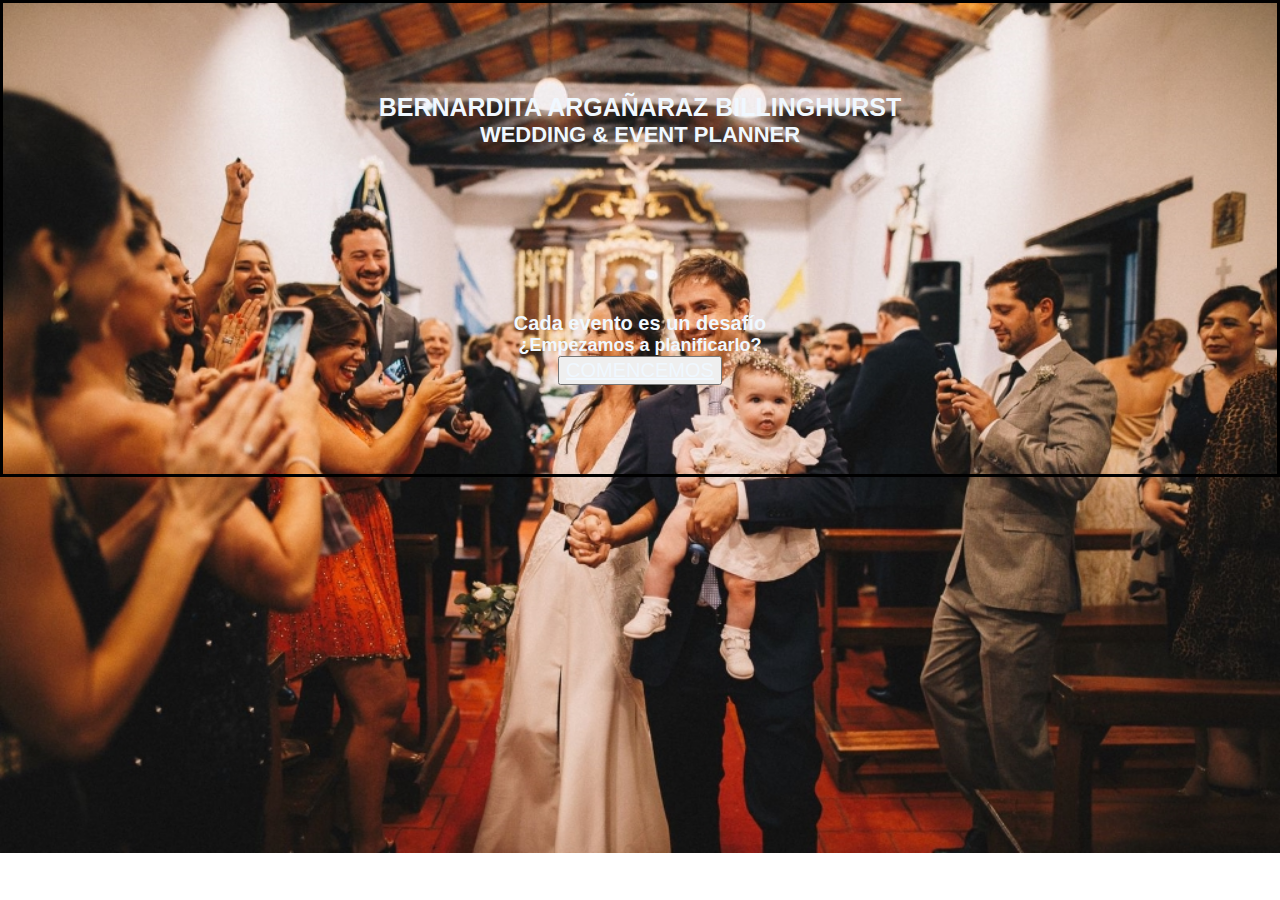
<file: index.html>
<!DOCTYPE html>
<html lang="en">
<head>
    <meta charset="UTF-8">
    <meta http-equiv="X-UA-Compatible" content="IE=edge">
    <meta name="viewport" content="width=device-width, initial-scale=1.0">
    <link href="https://cdn.jsdelivr.net/npm/bootstrap@5.2.0-beta1/dist/css/bootstrap.min.css" rel="stylesheet" integrity="sha384-0evHe/X+R7YkIZDRvuzKMRqM+OrBnVFBL6DOitfPri4tjfHxaWutUpFmBp4vmVor" crossorigin="anonymous">
    <meta name="description" content="Pagina Web de eventos, Web de casamientos, Wedding & Event Planners">
    <meta name="keywords" content="Casamientos, Wedding, Event, Eventos, Wedding planner, Event Planner">
    <title>B.A.B. Eventos</title>
    <link rel="apple-touch-icon" sizes="180x180" href="./assets/img/favicon_io/apple-touch-icon.png">
    <link rel="icon" type="image/png" sizes="32x32" href="./assets/img/favicon_io/favicon-32x32.png">
    <link rel="icon" type="image/png" sizes="16x16" href="./assets/img/favicon_io/favicon-16x16.png">
    <link rel="manifest" href="./assets/img/favicon_io/site.webmanifest">
    <link rel="stylesheet" href="./assets/style/styles.css">
    <link rel="stylesheet" href="https://cdnjs.cloudflare.com/ajax/libs/animate.css/4.1.1/animate.min.css"/>
</head>

<body class="bodyindex"> 
  <main>
    <div>
        <div class="principal position-absolute top-50 start-50 translate-middle">
            <h1>BERNARDITA ARGAÑARAZ BILLINGHURST</h1>
            <h2>WEDDING & EVENT PLANNER</h2>
            <h3>Cada evento es un desafío</h3>
            <h4>¿Empezamos a planificarlo?</h4>
            <button type="button" class="boton mt-5 btn btn-outline-light animate__animated animate__fadeInDown">
                <a href="./sections/home2.html" class="text-white fw-bold"> COMENCEMOS </a>
            </button>
        </div>
    </div>
  </main>





    
    
    <script src="https://cdn.jsdelivr.net/npm/bootstrap@5.2.0-beta1/dist/js/bootstrap.bundle.min.js" integrity="sha384-pprn3073KE6tl6bjs2QrFaJGz5/SUsLqktiwsUTF55Jfv3qYSDhgCecCxMW52nD2" crossorigin="anonymous"></script>
    <script src="https://cdn.jsdelivr.net/npm/bootstrap@5.2.0-beta1/dist/js/bootstrap.bundle.min.js" integrity="sha384-pprn3073KE6tl6bjs2QrFaJGz5/SUsLqktiwsUTF55Jfv3qYSDhgCecCxMW52nD2" crossorigin="anonymous"></script>
</body>

</html>
</file>
<file: assets/style/styles.css>
*{
    margin: 0;
    color: aliceblue;
    box-sizing:border-box;
    font-family:'Gill Sans', 'Gill Sans MT', Calibri, 'Trebuchet MS', sans-serif;
    text-align: center;
}

body{
    background-image: url(../img/hor/pareja_iglesia.jpeg);
    background-repeat: no-repeat;
    background-size: cover;
    width: 100%;
}

h1{
    font-size: 25px;
    font-weight: bold;
}

h2{
    font-size: 22px;
    font-weight: bold;
    margin-bottom: 15%;
}

h3{
    font-size: 20px;
    font-weight: bold;
}

h4{
    font-size: 18px;
    font-weight: bold;
}
.boton:hover{
    background-color: rgba(255, 255, 255, 0.406);

}

.boton{
    font-size: 20px;
}

.principal{
    border: 3px solid black;
    padding: 7%;
}

@media only screen and (max-width:960px) {
    html{ 
        display: flex;        
        flex-direction: column;
        align-items: center;
        background-image: url(../img/vert/novios.jpeg);
        background-size: cover;
        width: 100%;
        height: 100%;
       
    }
}
</file>
